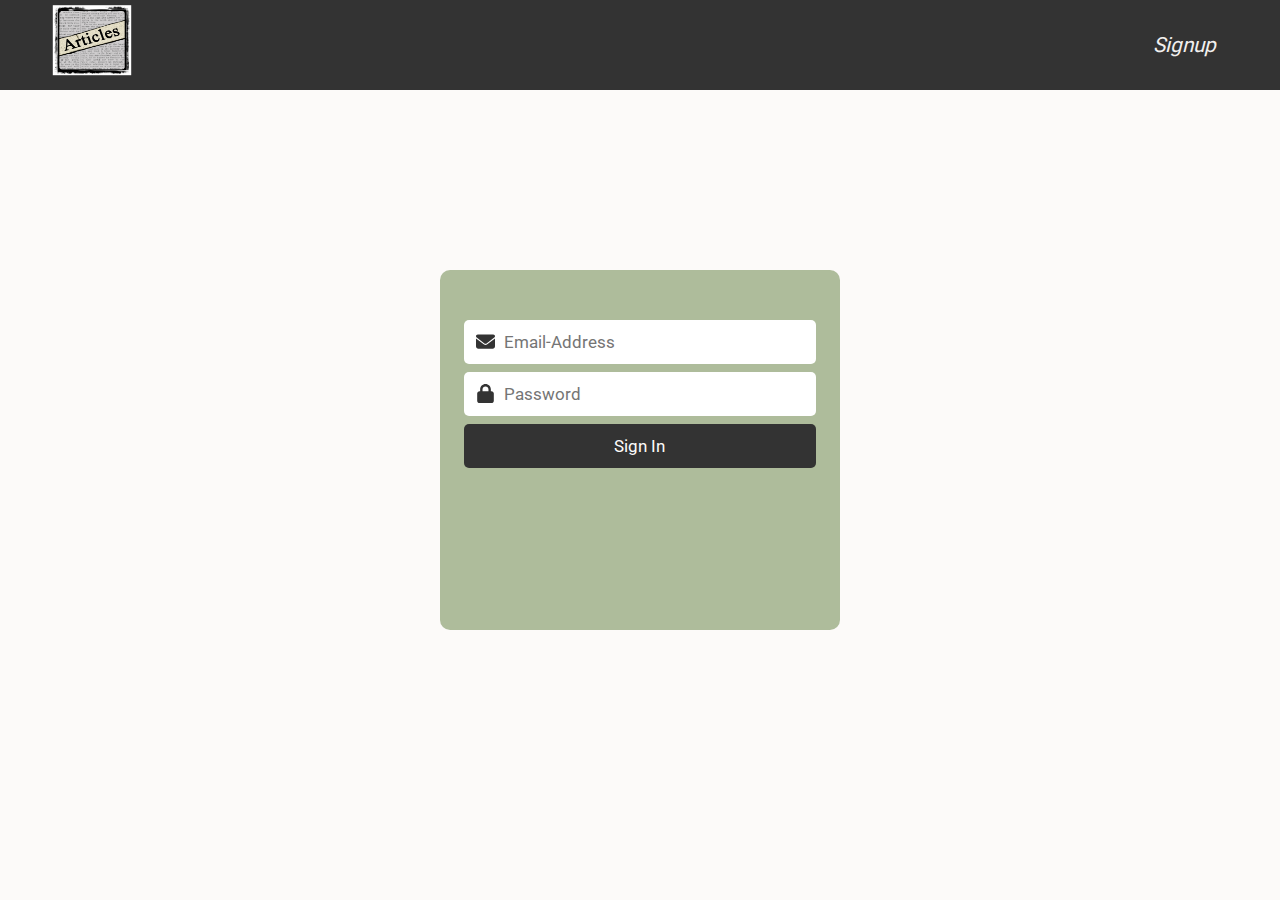
<file: article-client/index.html>
<!DOCTYPE html>
<html lang="en">
  <head>
    <meta charset="UTF-8" />
    <meta
      name="viewport"
      content="width=device-width, initial-scale=1.0"
    />
    <link
      rel="stylesheet"
      href="css/styles.css"
    />
    <script src="js/axios.min.js"></script>
    <script src="js/axiosInstance.js"></script>

    <title>Index Page</title>
  </head>
  <body>
    <!-----Start Of Header Section -->
    <header>
      <a href="#"
        ><img
          src="assets/images/logo1.jpg"
          alt="logo.jpg"
      /></a>
      <nav>
        <div class="nav-item">
          <i>
            <a href="signup.html">Signup</a>
          </i>
        </div>
      </nav>
    </header>
    <!-----End Of Header Section -->
    <div class="sign-in-page">
      <form
        onsubmit="userLoginApi(event)"
        class="sign-in-form"
      >
        <div class="input-field">
          <img
            src="assets/icons/email.svg"
            alt="email.svg"
          />

          <input
            id="email"
            name="email"
            type="email"
            placeholder="Email-Address"
            required
          />
        </div>
        <div class="input-field">
          <img
            src="assets/icons/password.svg"
            alt="email.svg"
          />
          <input
            id="password"
            name="password"
            type="password"
            placeholder="Password"
            required
          />
        </div>
        <div class="input-field submit-button">
          <input
            type="submit"
            value="Sign In"
          />
        </div>
      </form>
    </div>

    <script src="js/userLogin.js"></script>
  </body>
</html>
</file>
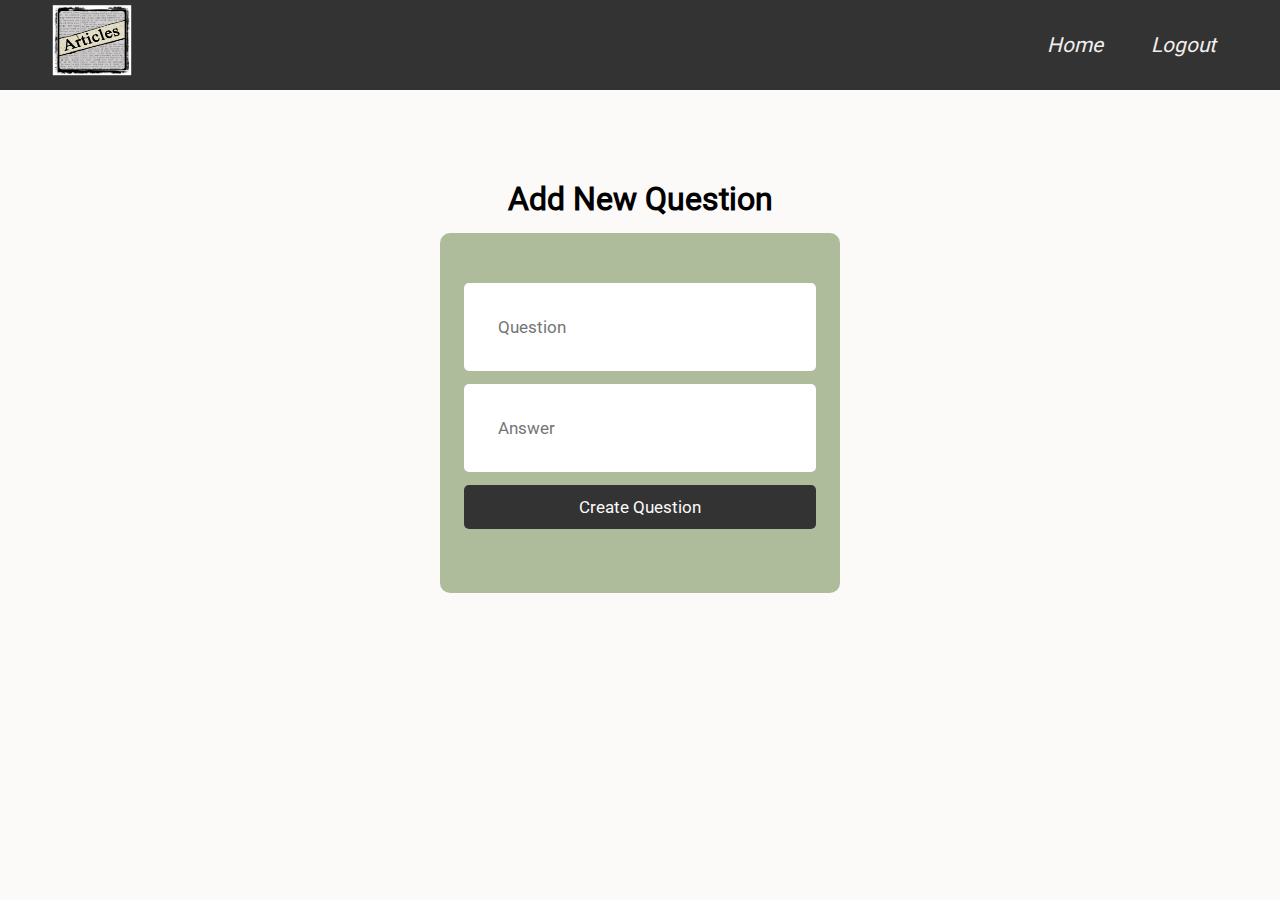
<file: article-client/faq.html>
<!DOCTYPE html>
<html lang="en">
<head>
  <meta charset="UTF-8">
  <meta name="viewport" content="width=device-width, initial-scale=1.0">
  <link rel="stylesheet" href="css/styles.css">
  <script src="js/axios.min.js"></script>
  <script src="js/axiosInstance.js"></script>
  <title>FAQ Page</title>
</head>
<body>
 <!-----Start Of Header Section -->
    <header>
      <a href="#"
        ><img
          src="assets/images/logo1.jpg"
          alt="logo.jpg"
      /></a>
      <nav>
        <div class="nav-item">
          <i>
            <a href="home.html">Home</a>
          </i>
        </div>
            <div class="nav-item">
          <i>
            <a
              href="index.html"
              id="logout"
              >Logout</a
            >
          </i>
        </div>
      </nav>
    </header>
    <!-----End Of Header Section -->
    <div class="faq-page">
          <h1> Add New Question </h1>

      <form
        onsubmit="addQuestionApi(event)"
        class="sign-in-form"
      >
        <div class="input-field">

          <input
            id="question-input"
            name="question-input"
            type="text"
            placeholder="Question"
            required
          />
        </div>

        <div class="input-field">

          <input
            id="answer-input"
            name="answer-input"
            type="text"
            placeholder="Answer"
            required
          />
        </div>
        <div class="input-field submit-button">
          <input
            type="submit"
            value="Create Question"
          />
        </div>
      </form>
    </div>

    <script src="js/faq.js"></script>
</body>
</html>
</file>
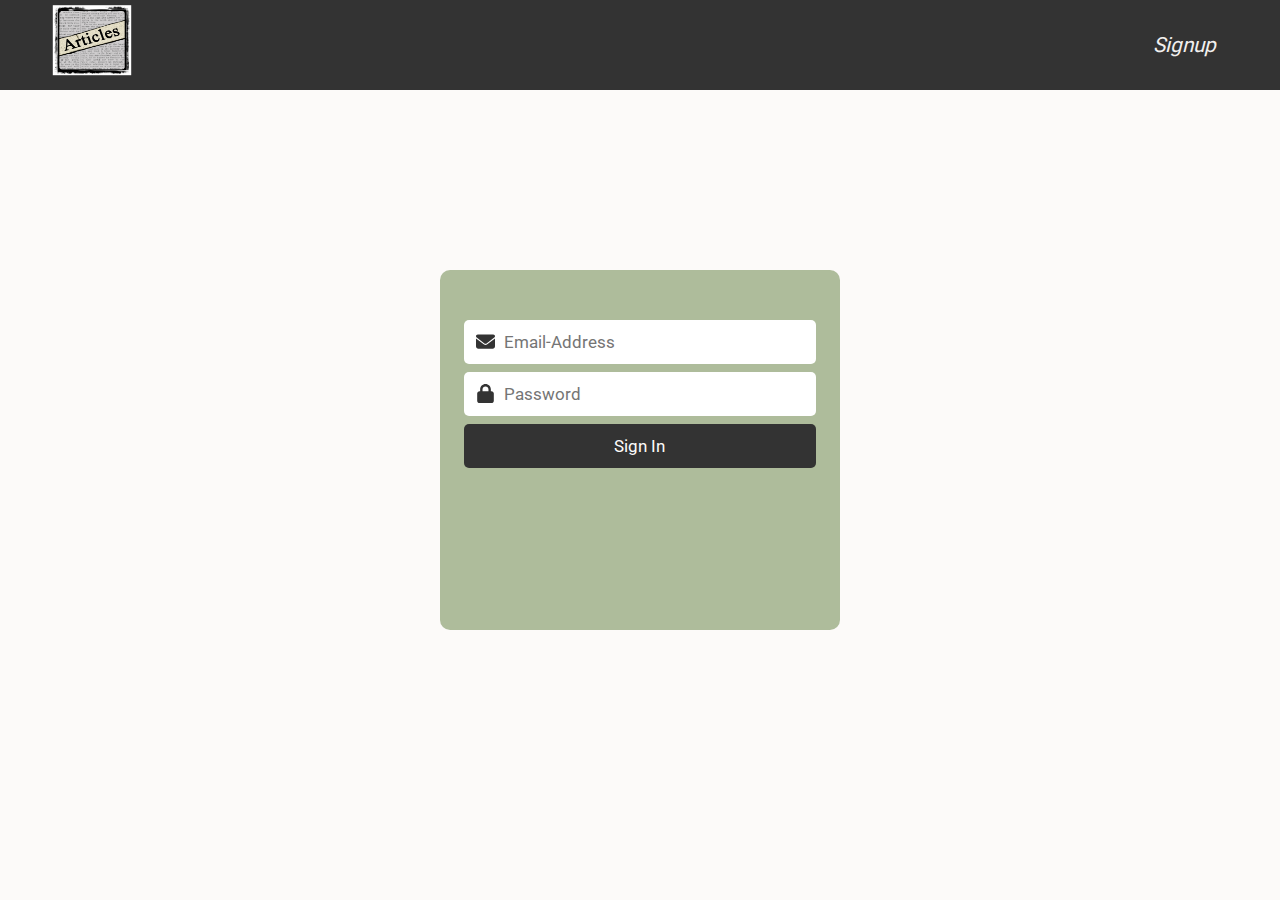
<file: article-client/home.html>
<!DOCTYPE html>
<html lang="en">
<head>
  <meta charset="UTF-8">
  <meta name="viewport" content="width=device-width, initial-scale=1.0">
  <link rel="stylesheet" href="css/styles.css">
  <title>Home Page</title>
</head>
<body>
  <!-----Start Of Header Section -->
    <header>
      <a href="#"
        ><img
          src="assets/images/logo1.jpg"
          alt="logo.jpg"
      /></a>
      <nav>
        <div class="nav-item">
          <i>
            <a
              href="faq.html"
              >FAQ</a
            >
          </i>
        </div>
        <div class="nav-item">
          <i>
            <a
              href="index.html"
              id="logout"
              >Logout</a
            >
          </i>
        </div>
      </nav>
    </header>
    <!-----End Of Header Section -->
    
    <div class="search-input">
      <input type="search"
      id="search-input"
      placeholder="Search questions..."
      onkeyup="filterQuestions(event)">

    </div>

<div class="home-page">
      <div class="question-container" id="question-container"></div>
</div>
  
    <script src="js/axios.min.js"></script>
    <script src="js/axiosInstance.js"></script>
    <script src="js/home.js"></script>
</body>
</html>
</file>
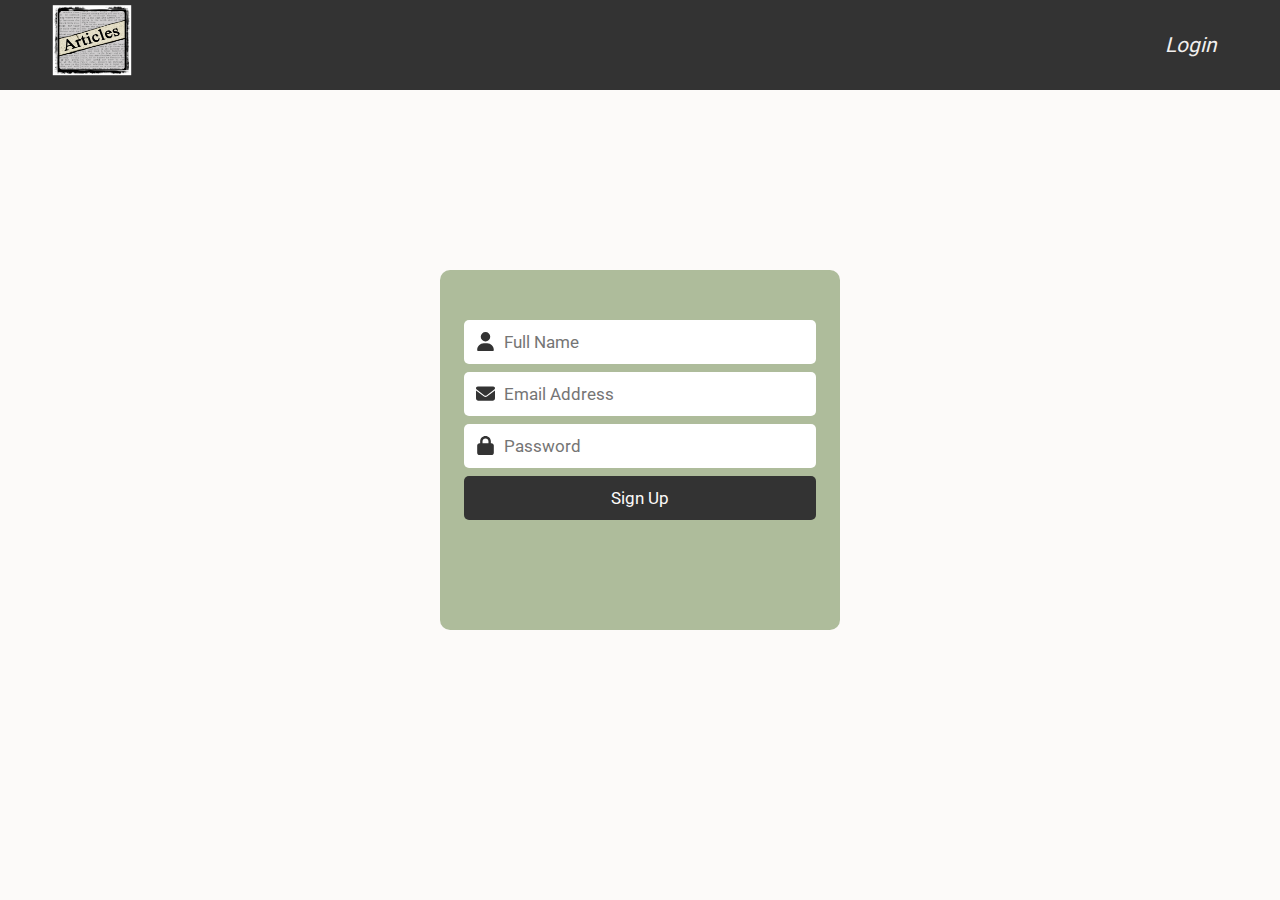
<file: article-client/signup.html>
<!DOCTYPE html>
<html lang="en">
  <head>
    <meta charset="UTF-8" />
    <meta
      name="viewport"
      content="width=device-width, initial-scale=1.0"
    />
    <link
      rel="stylesheet"
      href="css/styles.css"
    />
    <script src="js/axios.min.js"></script>
    <script src="js/axiosInstance.js"></script>

    <title>Signup Page</title>
  </head>
  <body>
    <!-----Start Of Header Section -->
    <header>
      <a href="#"
        ><img
          src="assets/images/logo1.jpg"
          alt="logo.jpg"
      /></a>
      <nav>
        <div class="nav-item">
          <i>
            <a href="index.html">Login</a>
          </i>
        </div>
      </nav>
    </header>
    <!-----End Of Header Section -->
    <div class="sign-in-page">
      <form
        onsubmit="userRegisterApi(event)"
        class="sign-in-form"
      >
        <div class="input-field">
          <img
            src="assets/icons/user.svg"
            alt="user.svg"
          />

          <input
            id="full_name"
            name="full_name"
            type="text"
            placeholder="Full Name"
            required
          />
        </div>

        <div class="input-field">
          <img
            src="assets/icons/email.svg"
            alt="email.svg"
          />

          <input
            id="email"
            name="email"
            type="email"
            placeholder="Email Address"
            required
          />
        </div>
        <div class="input-field">
          <img
            src="assets/icons/password.svg"
            alt="password.svg"
          />
          <input
            id="password"
            name="password"
            type="text"
            placeholder="Password"
            required
          />
        </div>
        <div class="input-field submit-button">
          <input
            type="submit"
            value="Sign Up"
          />
        </div>
      </form>
    </div>

    <script src="js/userRegister.js"></script>
  </body>
</html>
</file>
<file: article-client/css/styles.css>
/**Adding Font + Reset Css**/
@font-face {
  font-family: RobotoFont;
  src: url(../assets/fonts/static/Roboto-Regular.ttf);
}
html {
  scroll-behavior: smooth;
}
* {
  margin: 0;
  padding: 0;
  box-sizing: border-box;
  font-family: RobotoFont, monospace, sans-serif;
}
body {
  background-color: var(--white-color);
}

:root {
  --grey-black: #333333;
  --gold: #aebc9b;
  --gray: #efefef;
  --white-color: #fcfaf9;
  --gray-second: #757575;
}
a {
  text-decoration: none;
  color: var(--white-color);
}

/**Sing-in Page**/
.sign-in-page {
  display: flex;
  flex-direction: column;
  align-items: center;
  justify-content: center;
  min-height: 80vh;
}
.sign-in-form {
  background-color: var(--gold);
  width: 45vw;
  min-width: 250px;
  max-width: 400px;
  min-height: 40vh;
  display: flex;
  flex-direction: column;
  align-items: center;
  padding: 50px 20px;
  border-radius: 10px;
}
.input-field {
  width: 98%;
  margin-bottom: 0.5em;
  position: relative;
}
.input-field > img {
  width: 1.2em;
  height: 1.2em;
  position: absolute;
  z-index: 1;
  top: 12px;
  left: 12px;
}
.sign-in-form input,
.popup-form input {
  width: 100%;
  min-height: fit-content;
  padding: 12px 40px;
  border-radius: 5px;
  border: none;
  font-size: 17px;
  outline: none;
}

input:focus {
  outline: 2px solid var(--grey-black);
  caret-color: var(--gold);
}

.submit-button input {
  background-color: var(--grey-black);
  color: var(--white-color);
  cursor: pointer;
}
input[type='submit']:hover {
  background-color: #4d4d4d;
}
/** Endo of Sing-in Page **/
/* ------- index.html------------- */
header {
  min-height: fit-content;
  height: 10vh;
  background-color: var(--grey-black);
  display: flex;
  align-items: center;
  justify-content: space-between;
  padding: 5px 5%;
}
header > nav {
  display: flex;
  justify-content: space-evenly;
  gap: 3em;
}
header a > img {
  padding: 1px 0px 5px 0px;
  width: 3.5em;
  height: 3.5em;
  cursor: pointer;
  transform: scale(1.4);
}

nav .nav-item {
  font-size: 1.3em;
  opacity: 0.95;
}
header a:hover {
  color: var(--gold);
}

/*endHeader*/
.search-input {
  margin: 15px auto;
  width: 40%;
padding: 15px;
cursor: pointer;
display: flex;
justify-content: center;
}

input[type="search"]::-webkit-search-cancel-button {
  cursor: pointer;
}

.search-input input {
  min-width: 200px;
  width: 80%;
  padding: 15px;
  border-radius: 5px;
  border: 2px solid var(--gold);
  font-size: 1.3em;
}

.question-container{
  width: 80%;
margin: 0 auto;
  display: flex;
  flex-wrap: wrap;
  gap: 2em;
  justify-content: center;
}
.question-item {
  width: 300px;
  min-width: 280px;
  border: 1px solid #ddd;
  padding: 15px;
  margin: 10px 0;
  border-radius: 15px;
background-color: var(--gold);
box-shadow: 1px 1px 1px #eee ;
position: relative;
}

.question-item p {
  padding: 8px 0px;
}
.faq-page{
  display: flex;
  flex-direction: column;
  align-items: center;
  margin-top: 10vh;
}
.faq-page h1 {
  margin-bottom: 15px;
}
.faq-page form input[type="text"] {
  padding: 2em;
  margin-bottom: 5px;
}

.question-item img {
  position: absolute;
  width: 0.8em;
  bottom: 10px;
  right: 10px;
  cursor: pointer;
}


@media all and (max-width: 880px) {
.search-input {
  width: 80%;
}
}

.hidee{
  display: none;
}
</file>
